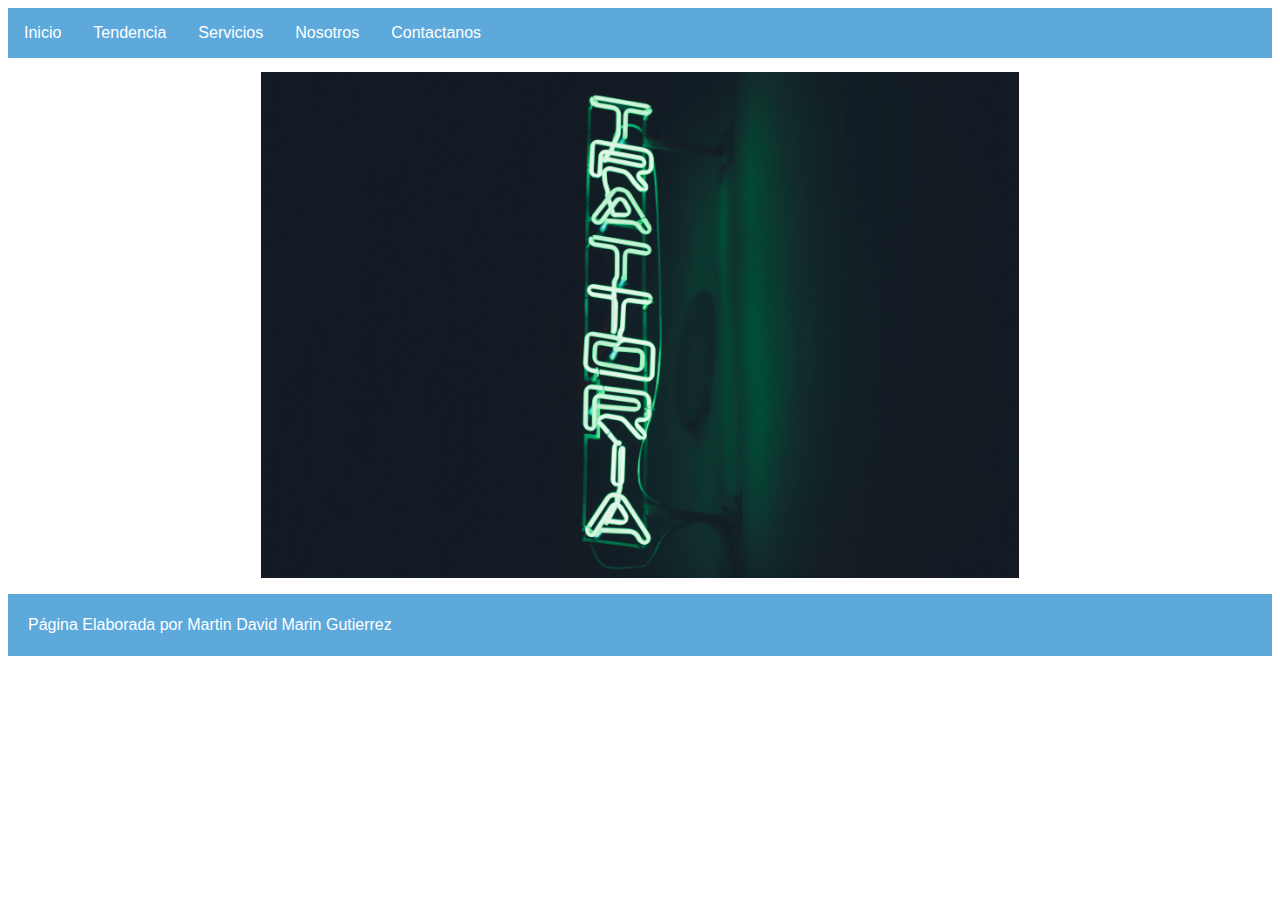
<file: 1/Desarrollo de sitio web con HTML y Javascript_Martin_Tarea1/index.html>
<html lang="en">
	<head>
		<meta charset="UTF-8">
		<meta name="viewport" content="width=device-width, initial-scale=1.0">
			<link rel="stylesheet" href="css/estilo.css">
		<title>Tarea1</title>
	</head>

	<body>

		<header>
			<ul>
				<li><a href="#inicio">Inicio</a></li>
				<li><a href="#Tendencia">Tendencia</a></li>
				<li><a href="#servicios">Servicios</a></li>
				<li><a href="#Nosotros">Nosotros</a></li>
				<li><a href="#contactanos">Contactanos</a></li>
			</ul>
		</header>

	     <img src="imagenes/chinese.jpg">

	   <footer class="pie">
		<p>Página Elaborada por Martin David Marin Gutierrez</p>
	   </footer>
    </body>

</html>
</file>
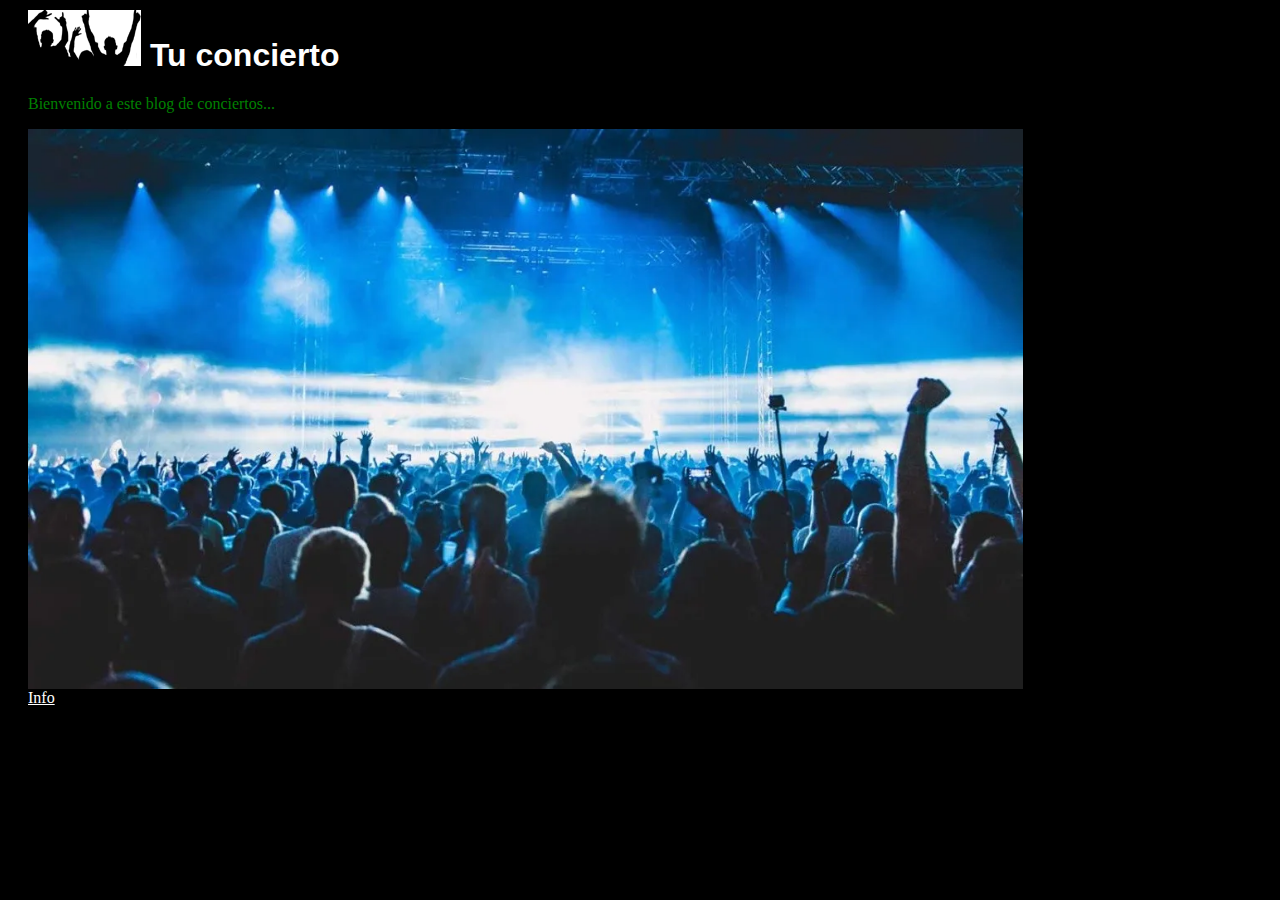
<file: 3/Desarrollo de sitio web con HTML y Javascript_Martin_Tarea3/index.html>
<html>
	<head>
		<title>Tarea3</title>
		<link rel="stylesheet" href="css/estilos.css">
	</head>
	<body>
		<div>
			<h1><img src="images/concert_logo.png" alt="Logo" style="background-color: white"> Tu concierto</h1>
			<p>
				Bienvenido a este blog de conciertos...
			</p>
			<img src="images/concierto.webp" alt="Concierto" style="width: 80%">

			<br>
			<a href="mailto:info@miconcierto.com">Info</a>
		</div>
	</body>
</html>
</file>
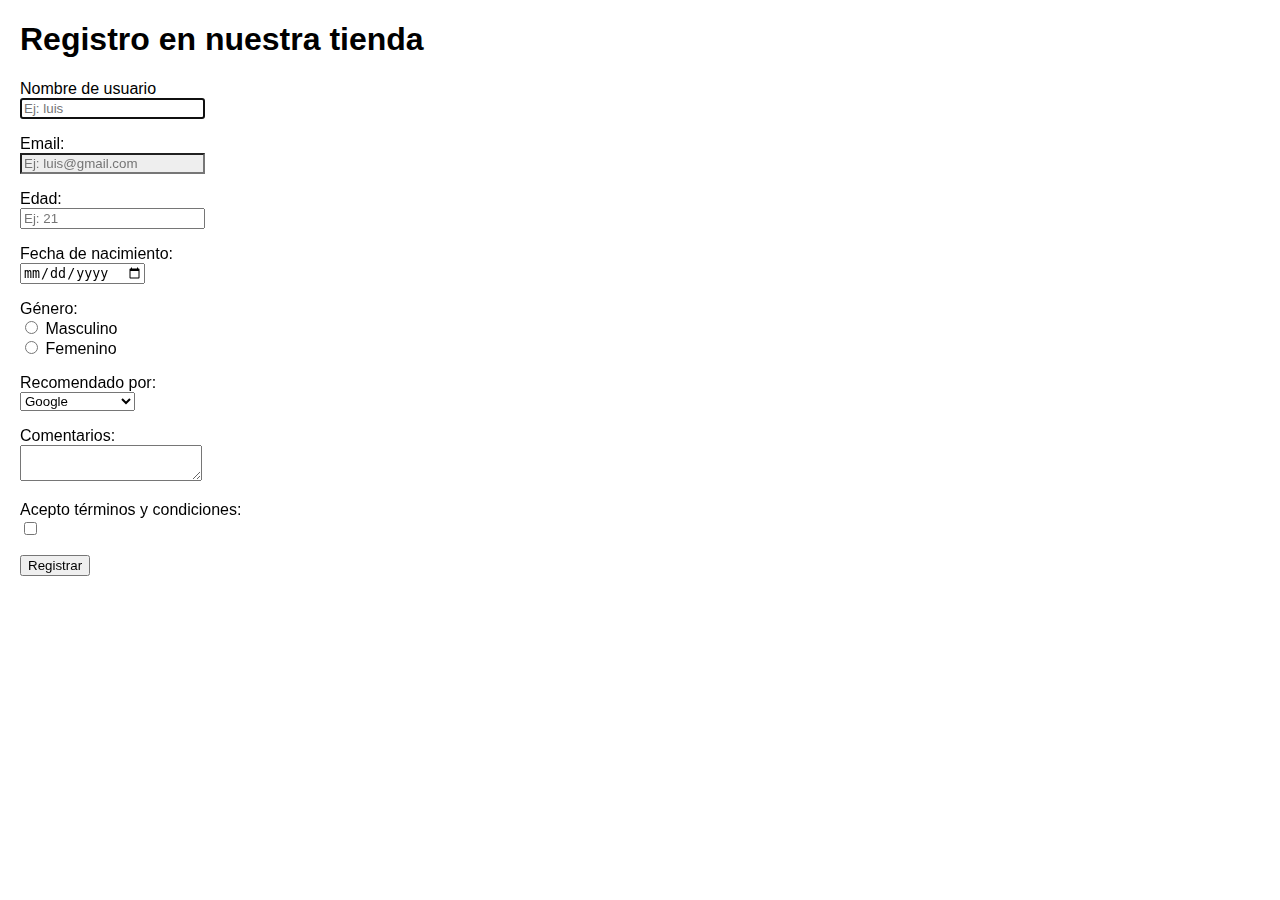
<file: 4/Desarrollo de sitio web con HTML y Javascript_Martin_Tarea4/index.html>
<!DOCTYPE html>
<html>
<head>
	<title>Tarea4</title>
	<link rel="stylesheet" href="css/estilos.css">
</head>
<body>
	<form>
		<h1>Registro en nuestra tienda</h1>
		<p>
			<label for="username">Nombre de usuario</label>
			<br>
			<input type="text" id="username" name="username" placeholder="Ej: luis" autofocus required>
		</p>
		<p>
			<label for="email">Email: </label>
			<br>
			<input type="email" id="email" name="email" placeholder="Ej: luis@gmail.com" required>
		</p>
		<p>
			<label for="age">Edad: </label>
			<br>
			<input type="number" id="age" name="age" placeholder="Ej: 21" required>
		</p>
		<p>
			<label for="dob">Fecha de nacimiento: </label>
			<br>
			<input type="date" id="dob" name="dob" placeholder="Ej: 21" >
		</p>
		<p>
			<label>Género: </label>
			<br>
			<input type="radio" id="male" name="genre"> 
			<label for="male">Masculino</label>
			<br>
			<input type="radio" id="female" name="genre"> 
			<label for="female">Femenino</label>
		</p>
		<p>
			<label for="recommend">Recomendado por: </label>
			<br>
			<select id="recommend" name="recommend">
				<option value="1">Google</option>
				<option value="2">Familia</option>
				<option value="3">Redes Sociales</option>
			</select>
		</p>
		<p>
			<label for="comment">Comentarios: </label>
			<br>
			<textarea id="comment" name="comment"></textarea>
		</p>
		<p>
			<label for="accept">Acepto términos y condiciones: </label>
			<br>
			<input type="checkbox" id="accept" name="accept">
		</p>
		<p>
			<input type="submit" value="Registrar">
		</p>
	</form>
</body>
</html>
</file>
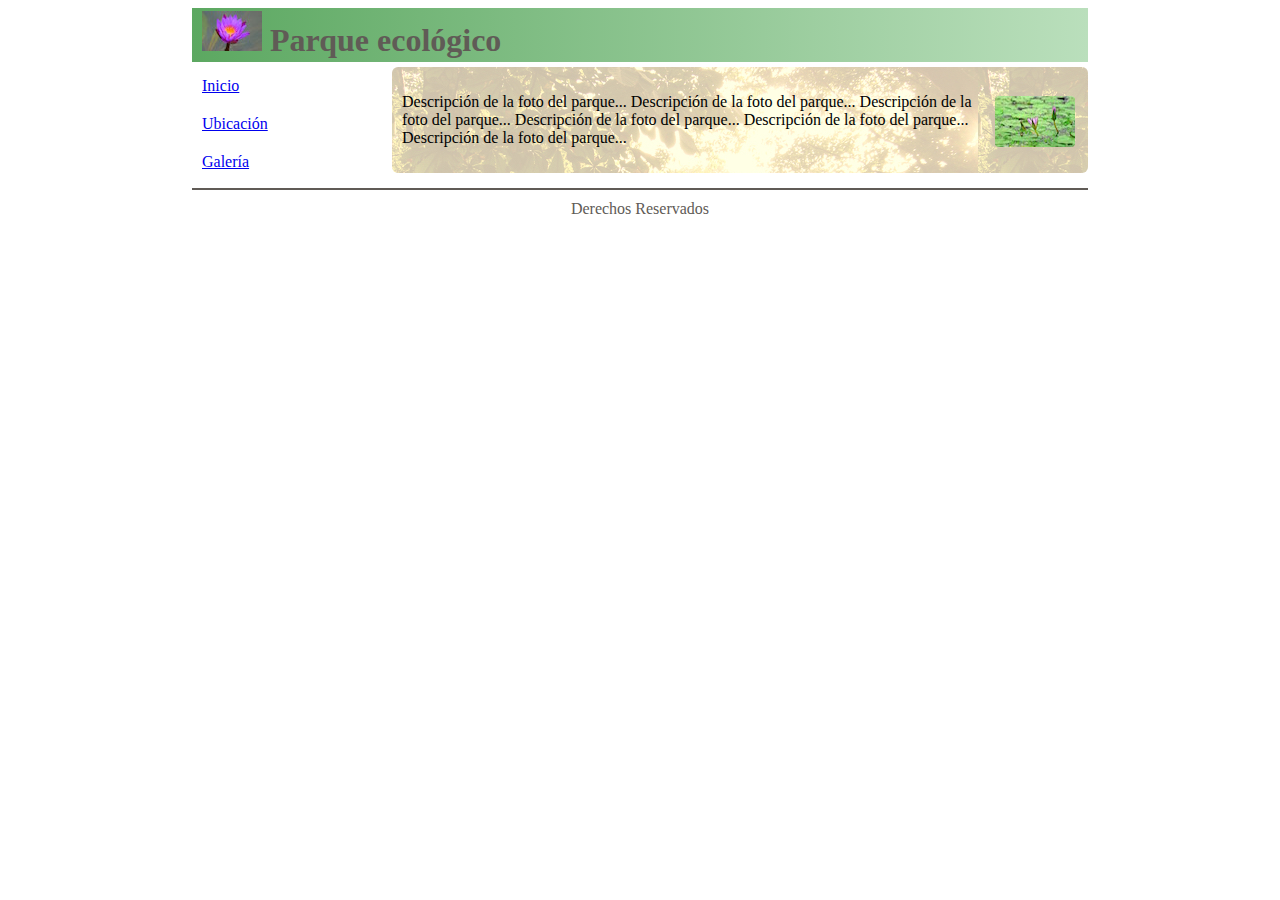
<file: 5/Desarrollo de sitio web con HTML y Javascript_Martin_Tarea5/Proyecto1/index.html>
<html>
<head>
	<title>Tarea5-proyecto1</title>
	<meta name="viewport" content="width=device-width, initial-scale=1.0" />
	<link rel="stylesheet" href="css/estilos.css">
</head>
<body>
<header>
	<h1>
		<img src="imagenes/imagen1.jpg" alt=""> Parque ecol&oacute;gico
	</h1>
</header>
<navbar id="menu-principal">
	<ul>
		<li><a href="#">Inicio</a></li>
		<li><a href="#">Ubicaci&oacute;n</a></li>
		<li><a href="#">Galer&iacute;a</a></li>
	</ul>
</navbar>
<section id="contenido">

<p>
<img src="imagenes/imagen2.jpg" alt="">
Descripci&oacute;n de la foto del parque...
Descripci&oacute;n de la foto del parque...
Descripci&oacute;n de la foto del parque...
Descripci&oacute;n de la foto del parque...
Descripci&oacute;n de la foto del parque...
Descripci&oacute;n de la foto del parque...
    </p>

</section>

<footer>
	Derechos Reservados
</footer>
</body>
</html>
</file>
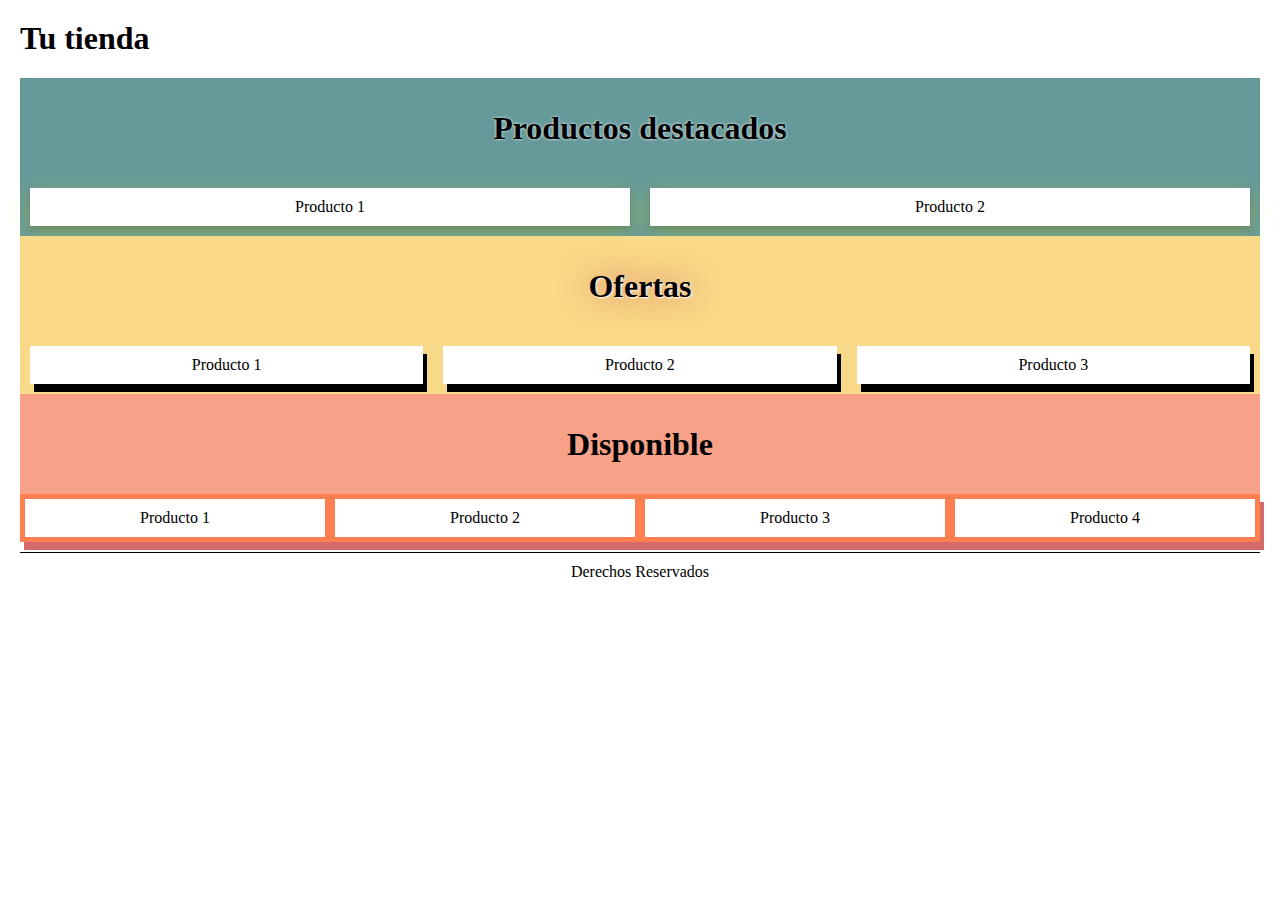
<file: 5/Desarrollo de sitio web con HTML y Javascript_Martin_Tarea5/Proyecto2/index.html>
<html>
<head>
	<title>Tarea5-Proyecto2</title>
	<link rel="stylesheet" href="css/estilos.css">
</head>
<body>
<header>
	<h1>
		Tu tienda
	</h1>
</header>
<section id="contenido">
	<section id="destacados">
		<h1>Productos destacados</h1>
		<div class="contenedor">
			<div>
				Producto 1
			</div>
			<div>
				Producto 2
			</div>
		</div>
	</section>
	<section id="ofertas">
		<h1>Ofertas</h1>
		<div class="contenedor">
			<div>
				Producto 1
			</div>
			<div>
				Producto 2
			</div>
			<div>
				Producto 3
			</div>
		</div>
	</section>
	<section id="disponible">
		<h1>Disponible</h1>
		<div class="contenedor">
			<div>
				Producto 1
			</div>
			<div>
				Producto 2
			</div>
			<div>
				Producto 3
			</div>
			<div>
				Producto 4
			</div>

		</div>
	</section>
</section>
<footer>
	Derechos Reservados
</footer>
</body>
</html>
</file>
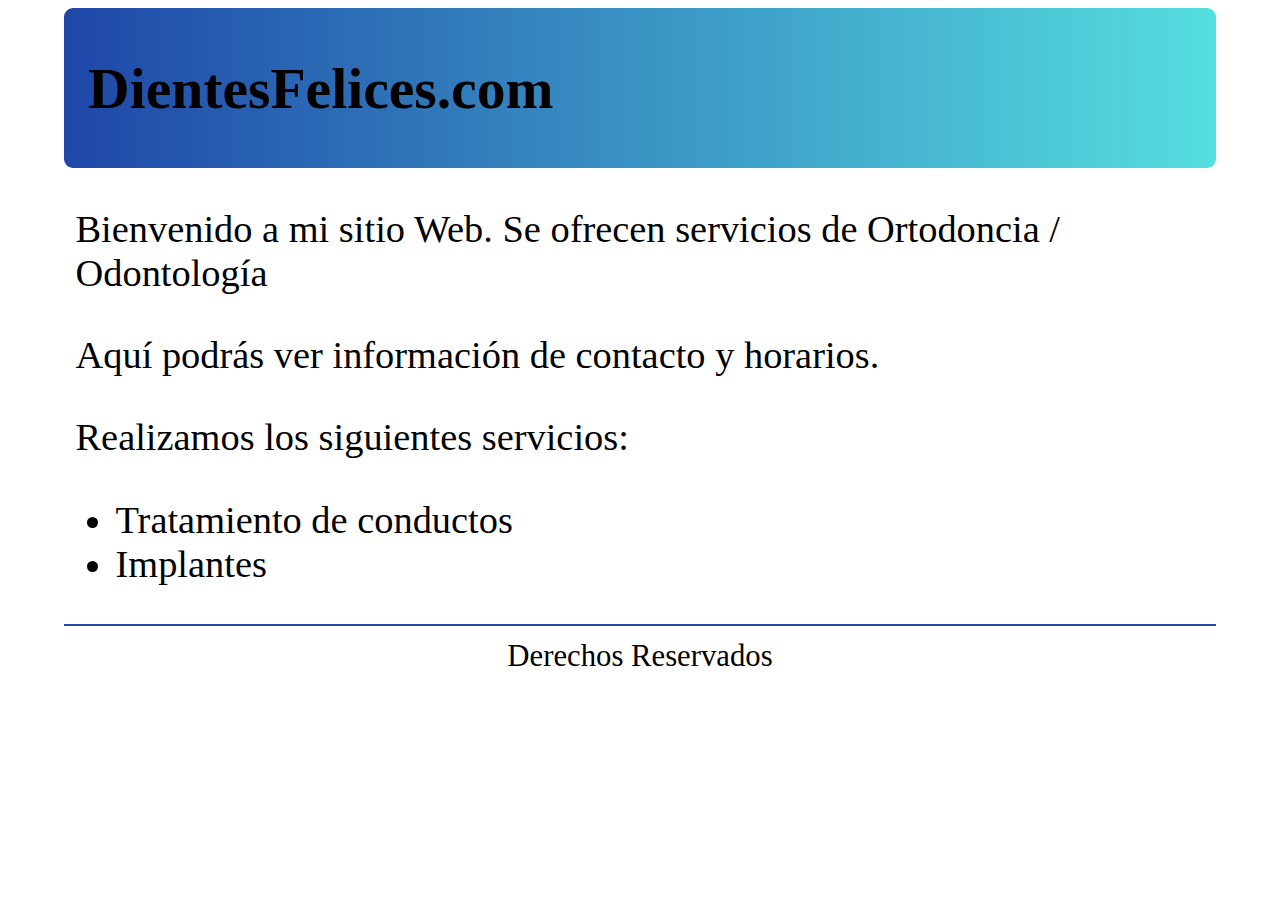
<file: 6/Desarrollo de sitio web con HTML y Javascript_Martin_Tarea6/Proyecto1/index.html>
<html>
<head>
	<title>Tarea6-proyecto1</title>
	<meta name="viewport" content="width=device-width, initial-scale=1.0">
	<link rel="stylesheet" href="css/estilos.css">
	<meta charset="utf-8">
</head>
<body>
<header>
	<h1>
		DientesFelices.com
	</h1>
</header>
<section id="contenido">
	<p>Bienvenido a mi sitio Web. Se ofrecen servicios de Ortodoncia / Odontología</p>
	<p>Aquí podrás ver información de contacto y horarios.</p>
	<p>
		Realizamos los siguientes servicios:
		<ul>
	<li>Tratamiento de conductos</li>
	<li>Implantes</li>
</ul>
	</p>
</section>

<footer>
	Derechos Reservados
</footer>
</body>
</html>
</file>
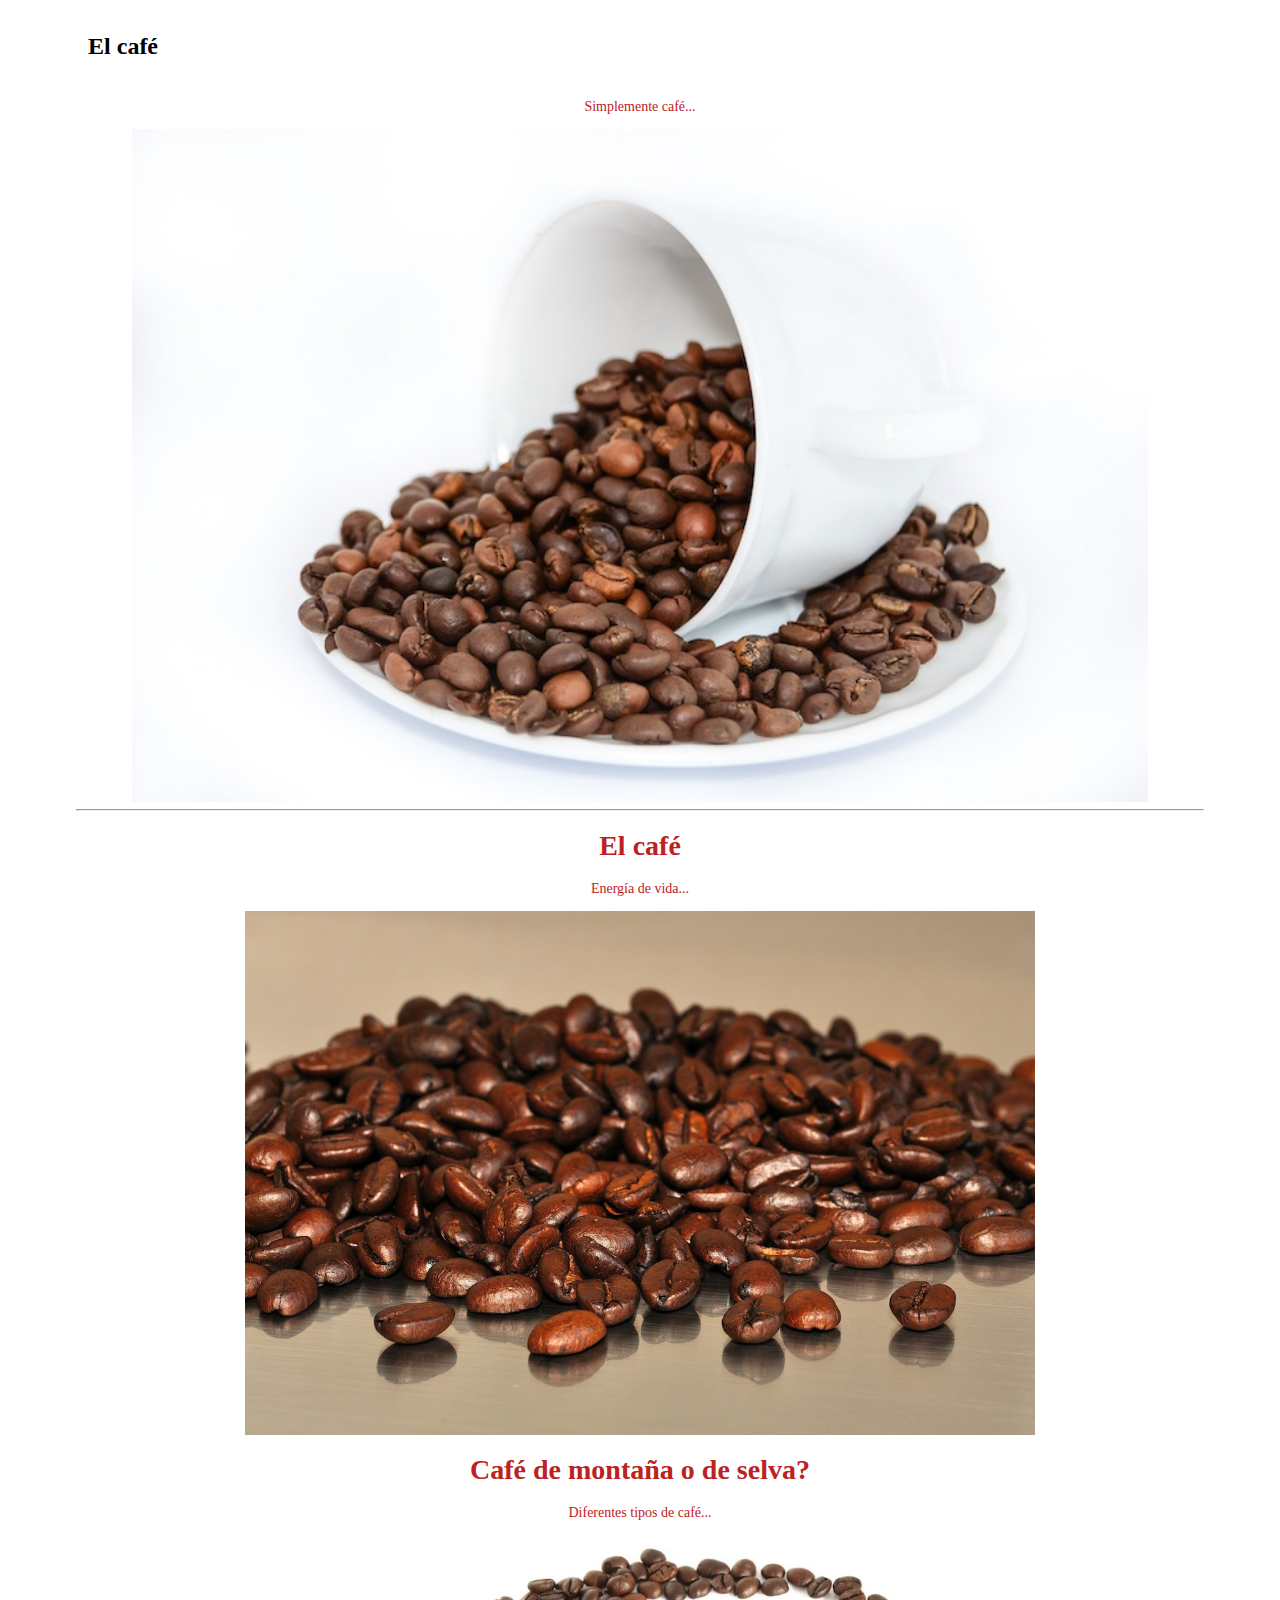
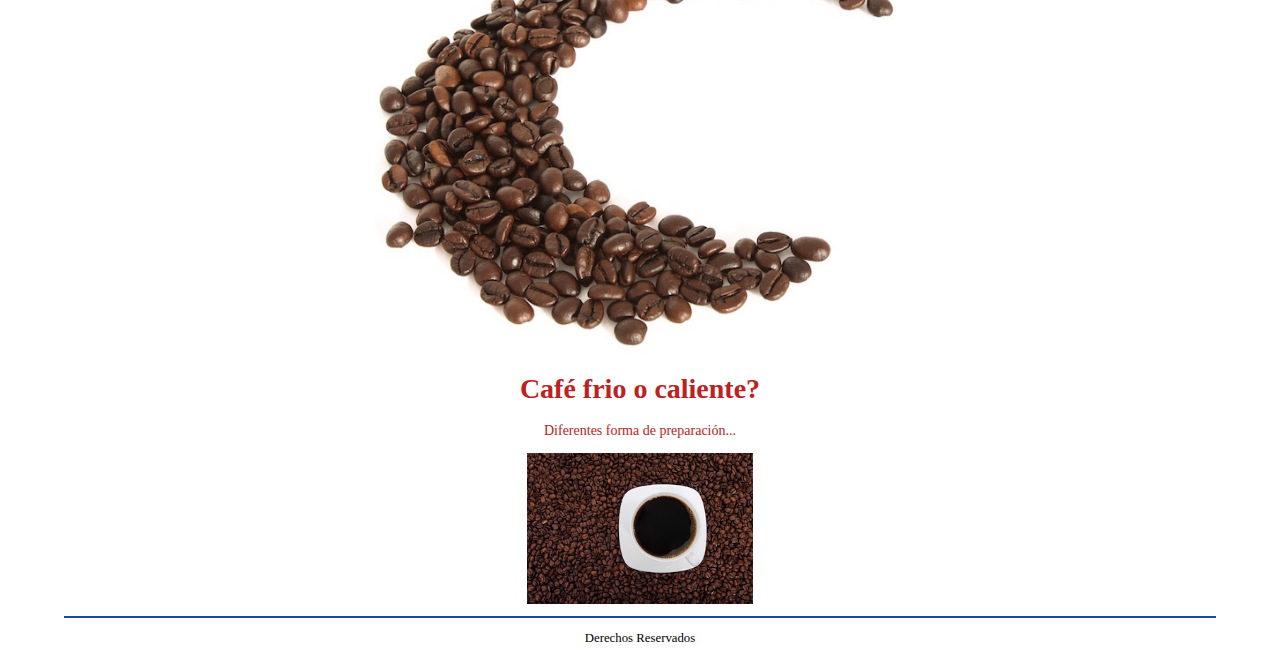
<file: 6/Desarrollo de sitio web con HTML y Javascript_Martin_Tarea6/Proyecto2/index.html>
<html>
<head>
	<title>Tarea6-Proyecto2</title>
	<link rel="stylesheet" href="css/estilos.css">
	<meta charset="utf-8">
	<meta name="viewport" content="width=device-width, initial-scale=1.0">
</head>
<body>
<header>
	<h1>
		El café
	</h1>
</header>
<section id="contenido">
	<p>Simplemente café...</p>
	<img src="imagenes/cafe.jpg" class="adaptativa-porcentaje">
	<hr>
	<article>
		<h1>El café</h1>
		<p>Energía de vida...</p>
		<img src="imagenes/cafe_grande.jpg" class="adaptativa-porcentaje-1">
	</article>

	<article>
		<h1>Café de montaña o de selva?</h1>
		<p>Diferentes tipos de café...</p>
		<img src="imagenes/cafe_mediana.jpg" class="adaptativa-porcentaje-2">
	</article>

	<article>
		<h1>Café frio o caliente?</h1>
		<p>Diferentes forma de preparación...</p>
		<img src="imagenes/cafe_pequena.jpg" class="adaptativa-porcentaje-3">
	</article>






</section>

<footer>
	Derechos Reservados
</footer>
</body>
</html>
</file>
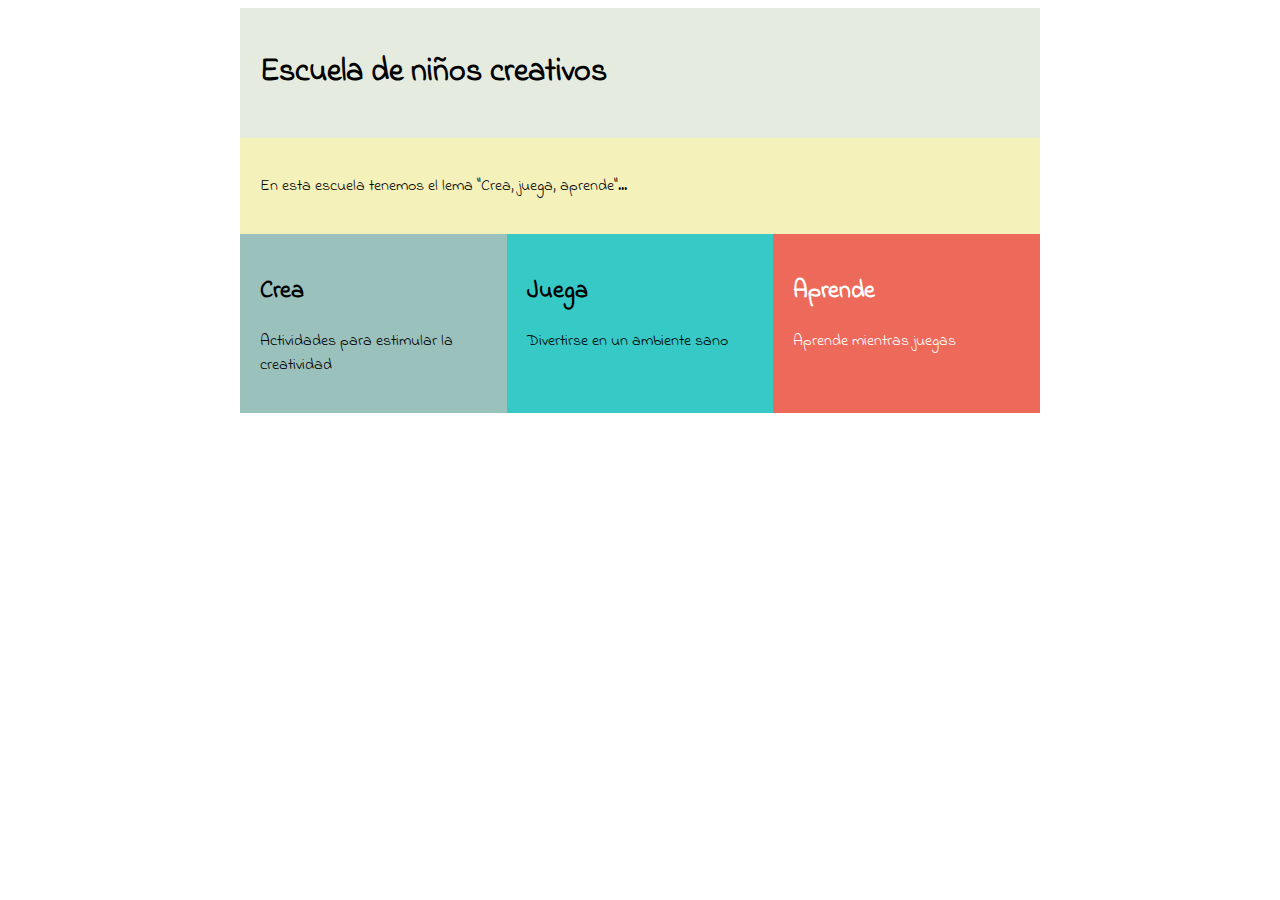
<file: 6/Desarrollo de sitio web con HTML y Javascript_Martin_Tarea6/Proyecto3/index.html>
<!DOCTYPE html>
<html lang="en">
<head>
	<title>Tarea6-Proyecto3</title>
	<link href='https://fonts.googleapis.com/css?family=Indie+Flower' rel='stylesheet' type='text/css'>
	<link rel="stylesheet" href="css/estilos.css">
	<meta charset="utf-8">

</head>
<body>
<div class="container" role="main">
	<div class="c1">
		<h1>Escuela de niños creativos</h1>
	</div>
	<div class="c2">
		<p>En esta escuela tenemos el lema "Crea, juega, aprende"...</p>
	</div>
	<div class="c3">
		<h2>Crea</h2>
		<p>Actividades para estimular la creatividad</p>
	</div>
	<div class="c4">
		<h2>Juega</h2>
		<p>Divertirse en un ambiente sano</p>
	</div>
	<div class="c5">
		<h2>Aprende</h2>
		<p>Aprende mientras juegas</p>
	</div>
</div>

</body>
</html>
</file>
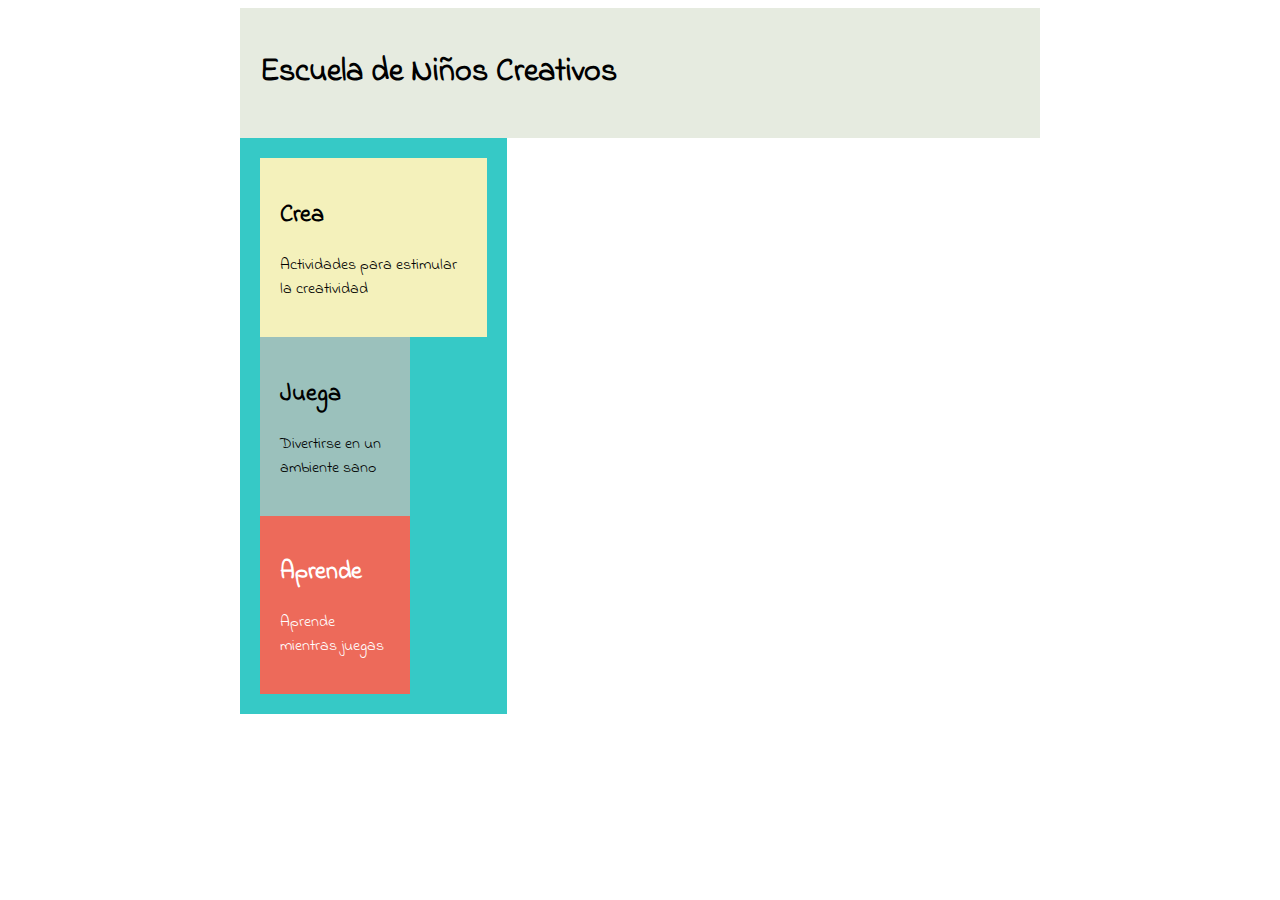
<file: 6/Desarrollo de sitio web con HTML y Javascript_Martin_Tarea6/Proyecto4/index.html>
<!DOCTYPE html>
<html lang="en">
<head>
	<title>Tarea6-Proyecto4</title>
	<link href='https://fonts.googleapis.com/css?family=Indie+Flower' rel='stylesheet' type='text/css'>
	<link rel="stylesheet" href="css/estilos.css">
	<meta charset="utf-8">
</head>
<body>
<div class="container" role="main">
	<div class="c1">
		<h1>Escuela de Niños Creativos</h1>
	</div>
	<div class="c4">
		<div class="c2">
			<h2>Crea</h2>
			<p>Actividades para estimular la creatividad</p>
		</div>
		<div class="c3">
			<h2>Juega</h2>
			<p>Divertirse en un ambiente sano</p>
		</div>
		<div class="c5">
			<h2>Aprende</h2>
			<p>Aprende mientras juegas</p>
		</div>

	</div>
</div>
</body>
</html>
</file>
<file: 1/Desarrollo de sitio web con HTML y Javascript_Martin_Tarea1/css/estilo.css>
body {
  font-family: Arial;
  line-height: 1.4;
}

header {
  min-height: calc(8% - 0.4rem);
}


ul {
  list-style-type: none;
  margin: 0;
  padding: 0;
  overflow: hidden;
  background-color: #5da9db;

}

li {
  float: left;
}

li a {
  display: block;
  color: white;
  text-align: center;
  padding: 14px 16px;
  text-decoration: none;
}

li a:hover:not(.active) {
  background-color: #fff;
  color: #333;
  font-weight: bold;
}


img {
  width: 60%;
  margin: auto;
  padding: auto;
  display: block;
}

.pie {
  padding: 0;
  background-color: #5da9db;
  margin: 1000px;
  margin: auto;
}

p {
  text-decoration: none;
  color: #fff;
  padding: 20px;
  text-align: left;
}
</file>
<file: 3/Desarrollo de sitio web con HTML y Javascript_Martin_Tarea3/css/estilos.css>
body p{
	color: green;
	}
	
body{
	background-color: black;
	color: white !important;
	font-family: Verdana;
}

h1 {
	font-family: Arial;
}

a {
	color: inherit;
}

P {
	color: blue;
}

div{
	margin-top: 10px;
	margin-left: 20px;
}
body{
	color: red;
}
</file>
<file: 4/Desarrollo de sitio web con HTML y Javascript_Martin_Tarea4/css/estilos.css>
etiqueta {
  width: 200px;
}

body {
  margin: 20px;
  font-family: Verdana, sans-serif;
}

input[name="email"] {
  background-color: #eeeeee;
}

p, label {
  font-family: Tahoma, sans-serif;
}
</file>
<file: 5/Desarrollo de sitio web con HTML y Javascript_Martin_Tarea5/Proyecto1/css/estilos.css>
body {
	margin-left: 15%;
	font-family: Verdana;
	width: 70%;
	color: #605B56;
	
}

header{
	border-radius: 10px;
}

header h1{
	padding-left: 10px;
	padding: 3px 10px;
    margin-bottom: 5px;
	background: -webkit-linear-gradient(left, #5CA861 , #BADFBC);
    background: -o-linear-gradient(right, #5CA861 , #BADFBC);
    background: -moz-linear-gradient(right, #5CA861 , #BADFBC);
    background: linear-gradient(to right, #5CA861 , #BADFBC);
	
}

#menu-principal ul {
	float: left;
	width: 200px;
	padding: 0;
	margin: 0;
}

#menu-principal ul li {
	padding: 10px;
	list-style-type: none;
}

#contenido {
	margin-left: 200px;
	padding: 10px;
	color: black;
	background-image:url('../imagenes/imagen3.jpg');
    border-radius: 6px;
	flex-direction: column;
}



footer {
	clear: both;
	border-top: solid 2px #605B56;
	padding-top: 10px;
	margin-top: 15px;
	text-align: center;

}

#contenido p img {
	float: right;
	border: 2px #605B56;
	margin: 3px;
	border-radius: 4px;
}
</file>
<file: 5/Desarrollo de sitio web con HTML y Javascript_Martin_Tarea5/Proyecto2/css/estilos.css>
body {
	margin: 20px;
}
.contenedor {
	display: flex;
	flex-direction: row;
}

#destacados  h1{
	text-shadow: 0 0 3px white;
}
#destacados .contenedor > div {
	text-align: center;
	padding: 10px;
	margin: 10px;
	background-color: white;
	width: 50%;
	box-shadow: 0 4px 8px 0 rgba(0, 0, 0, 0.2), 0 6px 20px 0 rgba(255, 255, 0, 0.3);
}

#destacados {
	background-color: #669999;
}

#ofertas .contenedor > div {
	text-align: center;
	padding: 10px;
	margin: 10px;
	background-color: white;
	width: 33.3%;
	box-shadow: 4px 8px;
}
#ofertas h1{
	text-shadow: 1px 1px 2px white, 0 0 30px #D46A6A;
}
#ofertas {
	background-color: #F7D988;
}

#disponible .contenedor > div {
	text-align: center;
	padding: 10px;
	border: solid 5px coral;
	background-color: white;
	width: 25%;
	box-shadow: 4px 8px #D46A6A;
}

#disponible {
	background-color: #F7A188;
}

#contenido {
	display: flex;
	flex-direction: column;
}

#contenido > section > h1 {
	padding: 10px;
	text-align: center;
}

footer {
	margin-top: 10px;
	border-top: solid 1px black;
	padding-top: 10px;
	text-align: center;
}
</file>
<file: 6/Desarrollo de sitio web con HTML y Javascript_Martin_Tarea6/Proyecto1/css/estilos.css>
body {
	font-family: Verdana;
	width: 90%;
	margin-left: 5%;
	font-size: 3vw
}

header {
	background: -webkit-linear-gradient(left, #1f47a8, #55dedf); /* For Safari 5.1 to 6.0 */
	background: -o-linear-gradient(right, #1f47a8, #55dedf); /* For Opera 11.1 to 12.0 */
	background: -moz-linear-gradient(right, #1f47a8, #55dedf); /* For Firefox 3.6 to 15 */
	background: linear-gradient(to right, #1f47a8, #55dedf); /* Standard syntax */
	border-radius: 10px;
	padding: 1vh 1vw;
    border-radius: 1vh;
    margin-bottom: 1vh;
}

#contenido{
	margin: 1%;
}


header h1 {
	padding-left: 1%;
	font-size: 1.5em;
}

footer {
	font-size: 0.8em;
	border-top: solid 2px #1f47a8;
	padding-top: 1vw;
    margin-top: 1vw;
	text-align: center;
}
</file>
<file: 6/Desarrollo de sitio web con HTML y Javascript_Martin_Tarea6/Proyecto2/css/estilos.css>
body {
	font-family: Verdana;
	width: 90%;
	margin-left: 5%;

}


header {
	padding: 1vh 1vw;
	margin-bottom: 1vh;
}


.adaptativa-porcentaje-1{
	width: 70%;
}

 .adaptativa-porcentaje-2{
	width: 50%;
}

 .adaptativa-porcentaje-3{
	width: 20%;
}

#contenido{
	margin: 1%;
	text-align: center;
}

header h1 {
	padding-left: 1%;
	font-size: 1.5em;
}

footer {
	font-size: 0.8em;
	border-top: solid 2px #1f47a8;
	padding-top: 1vw;
	margin-top: 1vw;
	text-align: center;
}

.adaptativa-porcentaje{
	width:90%;
}

#resume {
	display: none;
}

@media (min-width: 600px) {
	#resumen{
	display: block;
	}
}

@media (max-width: 600px) {
#contenido{
font-size: 16px;
color: #000;
}
} 

@media (min-width: 900px) {
#contenido{
font-size: 14px;
color: #bd2121;
}
}
</file>
<file: 6/Desarrollo de sitio web con HTML y Javascript_Martin_Tarea6/Proyecto3/css/estilos.css>
body {
	font-family: Indie Flower;
}

.c1, .c2, .c3, .c4, .c5 {
width: 100%;
}

.container {
	margin: 0;
	padding: 0;
	width: 100%;
}

.container div {
	box-sizing: border-box;
	min-width: 150px;
	padding: 20px;
}

.c1 {
	color: black;
	background-color: #E6EBE0;
}

.c2 {
	color: black;
	background-color: #F4F1BB;
}

.c3 {
	color: black;
	background-color: #9BC1BC;
}

.c4 {
	color: black;
	background-color: #36C9C6;
}

.c5 {
	color: white;
	background-color: #ED6A5A;
}

.container {
	display: -webkit-flex;
	display: flex;
	-webkit-flex-flow: row wrap;
	flex-flow: row wrap;
}

@media (min-width: 600px) {
.c2, .c3, .c4, .c5 {
width: 50%;
}
}

@media (min-width: 800px) {
.c1 {
width: 100%;
}

.c2 {
width: 100%;
}

.c3, .c4, .c5 {
width: 33.33%;
}

.container {
width: 800px;
margin-left: auto;
margin-right: auto;
}
}
</file>
<file: 6/Desarrollo de sitio web con HTML y Javascript_Martin_Tarea6/Proyecto4/css/estilos.css>
body {
	font-family: Indie Flower;
}

.c1, .c2, .c3, .c4, .c5 {
width: 100%;
}

.container {
	margin: 0;
	padding: 0;
	width: 100%;
}

.container div {
	box-sizing: border-box;
	min-width: 150px;
	padding: 20px;
}
.c1 {
	color: black;
	background-color: #E6EBE0;
}

.c2 {
	color: black;
	background-color: #F4F1BB;
}

.c3 {
	color: black;
	background-color: #9BC1BC;
}

.c4 {
	color: black;
	background-color: #36C9C6;
}

.c5 {
	color: white;
	background-color: #ED6A5A;
}

.container {
	display: -webkit-flex;
	display: flex;
	-webkit-flex-flow: row wrap;
	flex-flow: row wrap;
}

@media (min-width: 600px) {
.c2, .c3, .c4, .c5 {
width: 50%;
}
}

@media (min-width: 800px) {
.c1 {
width: 100%;
}

.c2 {
width: 100%;
}

.c3, .c4, .c5 {
width: 33.33%;
}

.container {
width: 800px;
margin-left: auto;
margin-right: auto;
}
}
</file>
